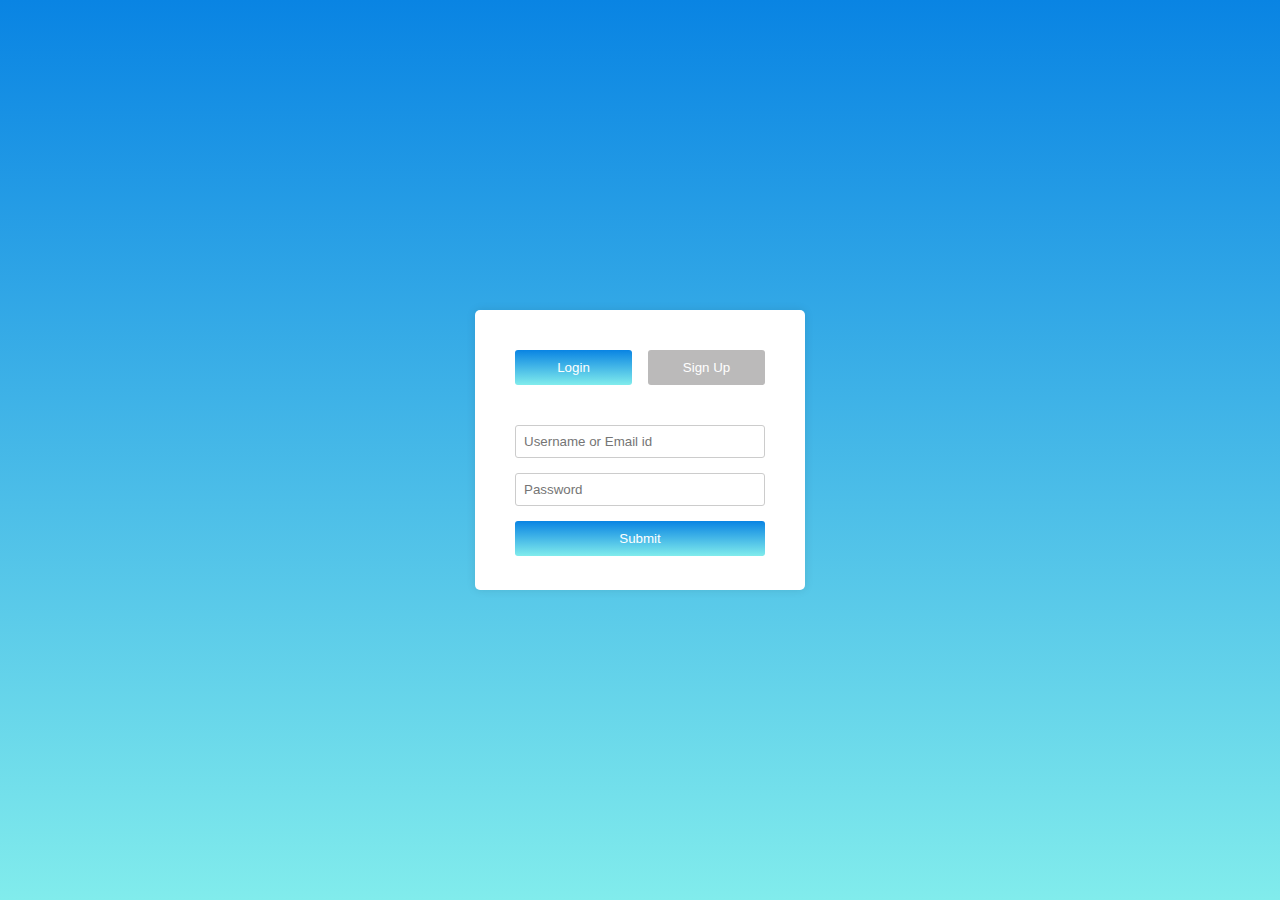
<file: index.html>
<!DOCTYPE html>
<html lang="en">
<head>
    <meta charset="UTF-8">
    <meta name="viewport" content="width=device-width, initial-scale=1.0">
    <link rel="stylesheet" href="style.css">
    <title>Login Page</title>
</head>
<body>
    <div class="container">
        <div class="button-container">
            <button id="login-button">Login</button>
            <button id="signup-button" ><a style="text-decoration: none;color: white;" href="./signup.html">Sign Up</a></button>
            
        </div>
        <form class="login-form">
            <div class="form-group">
                <input type="text" placeholder="Username or Email id">
            </div>
            <div class="form-group">
                <input type="password" placeholder="Password">
            </div>
            <div class="form-group">
                <button id="submit-button" type="submit">Submit</button>
            </div>
        </form>
    </div>
</body>
</html>
</file>
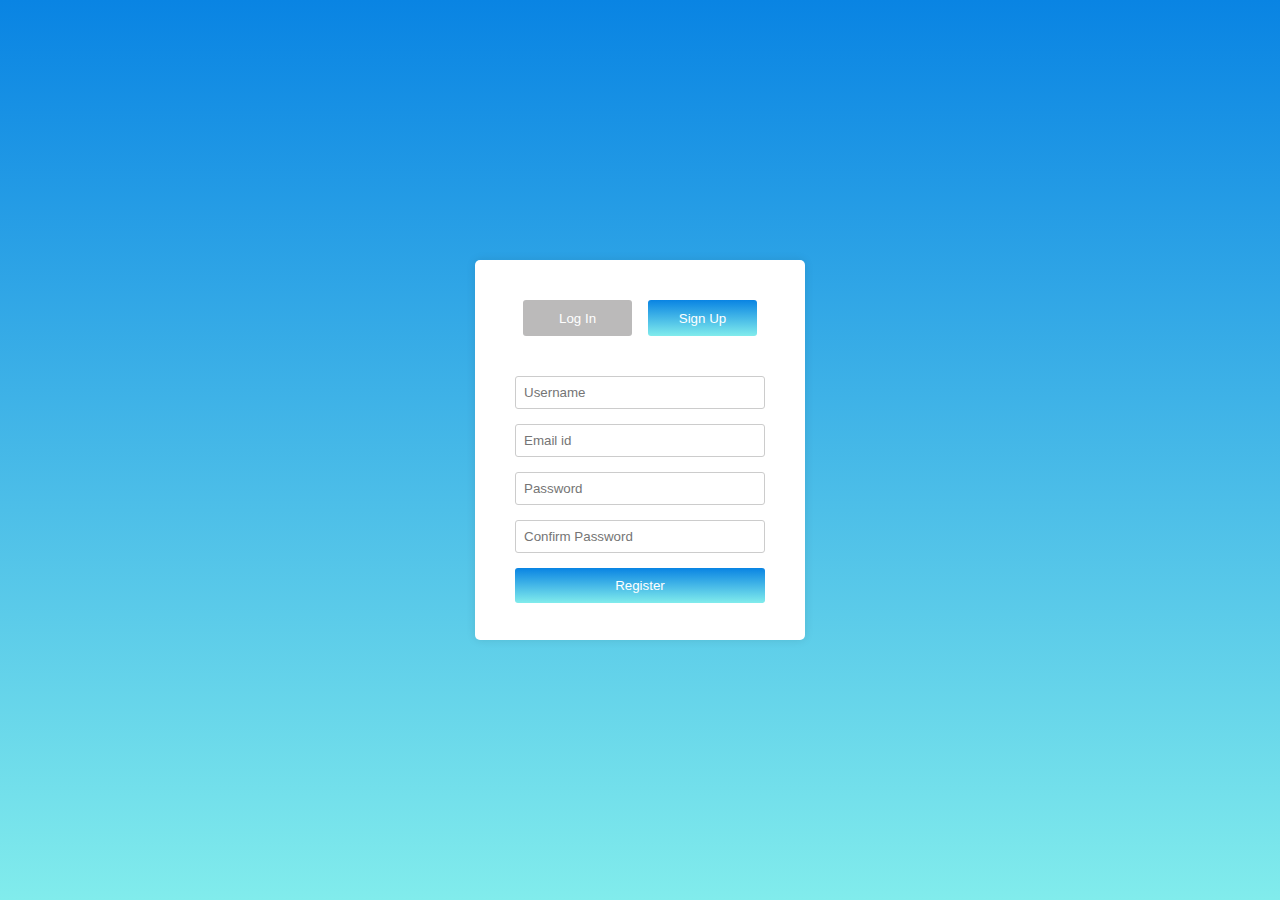
<file: signup.html>
<!DOCTYPE html>
<html lang="en">

<head>
    <meta charset="UTF-8">
    <meta name="viewport" content="width=device-width, initial-scale=1.0">
    <link rel="stylesheet" href="style.css">
    <title>Login Page</title>
</head>

<body>
    <div class="container" style="padding-bottom: 140px;">
        <div class="button-container">
            <button id="signup-button" ><a
                    style="text-decoration: none;color:white;" href="./index.html">Log In</a></button>
                    ‎ ‎  ‎ ‎ ‎<button id="login-button">Sign Up</button>

        </div>

        <form class="login-form2">
            <div class="form-group">
                <input type="username" placeholder="Username ">
            </div>
            <div class="form-group">
                <input type="Email id" placeholder="Email id">
            </div>
            <div class="form-group">
                <input type="Password" placeholder="Password">
            </div>
            <div class="form-group">
                <input type="Confirm Password" placeholder="Confirm Password">
            </div>
            <div class="form-group">
                <button id="Register-button" type="Register">Register</button>
            </div>

        </form>
    </div>
</body>

</html>
</file>
<file: style.css>
body {
    font-family: Arial, sans-serif;
    margin: 0;
    padding: 0;
    display: flex;
    justify-content: center;
    align-items: center;
    height: 100vh;
    background-image: linear-gradient(#0984e3, #81ecec);
}

.container {
    width: 250px;
    height: 200px;
    padding: 40px;
    background-color: #fff;
    box-shadow: 0 0 10px rgba(0, 0, 0, 0.1);
    border-radius: 5px;
}

.button-container {
    display: flex;
    justify-content: space-between;
    margin-bottom: 40px;
}

.button-container button {
    width: 48%;
    padding: 10px;
    color: #fff;
    border: none;
    border-radius: 3px;
    cursor: pointer;
}

.button-container #login-button {
   
    background-image: linear-gradient(#0984e3, #81ecec);

    margin-right: 8px; /* Adjust margin as needed for space between buttons */
}

.button-container #signup-button {
          
    background-color: rgb(187, 186, 186);
    margin-left: 8px; /* Adjust margin as needed for space between buttons */
    
}
.button-container #signup-button:hover {
    background-image: linear-gradient(#0984e3, #81ecec);
 /* Change the color on hover */
}
.form-group {
    margin-bottom: 15px;
}


.form-group input {
    width: 100%;
    padding: 8px;
    box-sizing: border-box;
    border: 1px solid #ccc;
    border-radius: 3px;
}

.form-group button {
    width: 100%;
    padding: 10px;
    color: #fff;
    border: none;
    border-radius: 3px;
    cursor: pointer;
    
}

.form-group #submit-button {
    background-image: linear-gradient(#0984e3, #81ecec);
 /* Use the color you want for the submit button */
}

.form-group #Register-button {
    background-image: linear-gradient(#0984e3, #81ecec);
 /* Use the color you want for the submit button */
}
</file>
